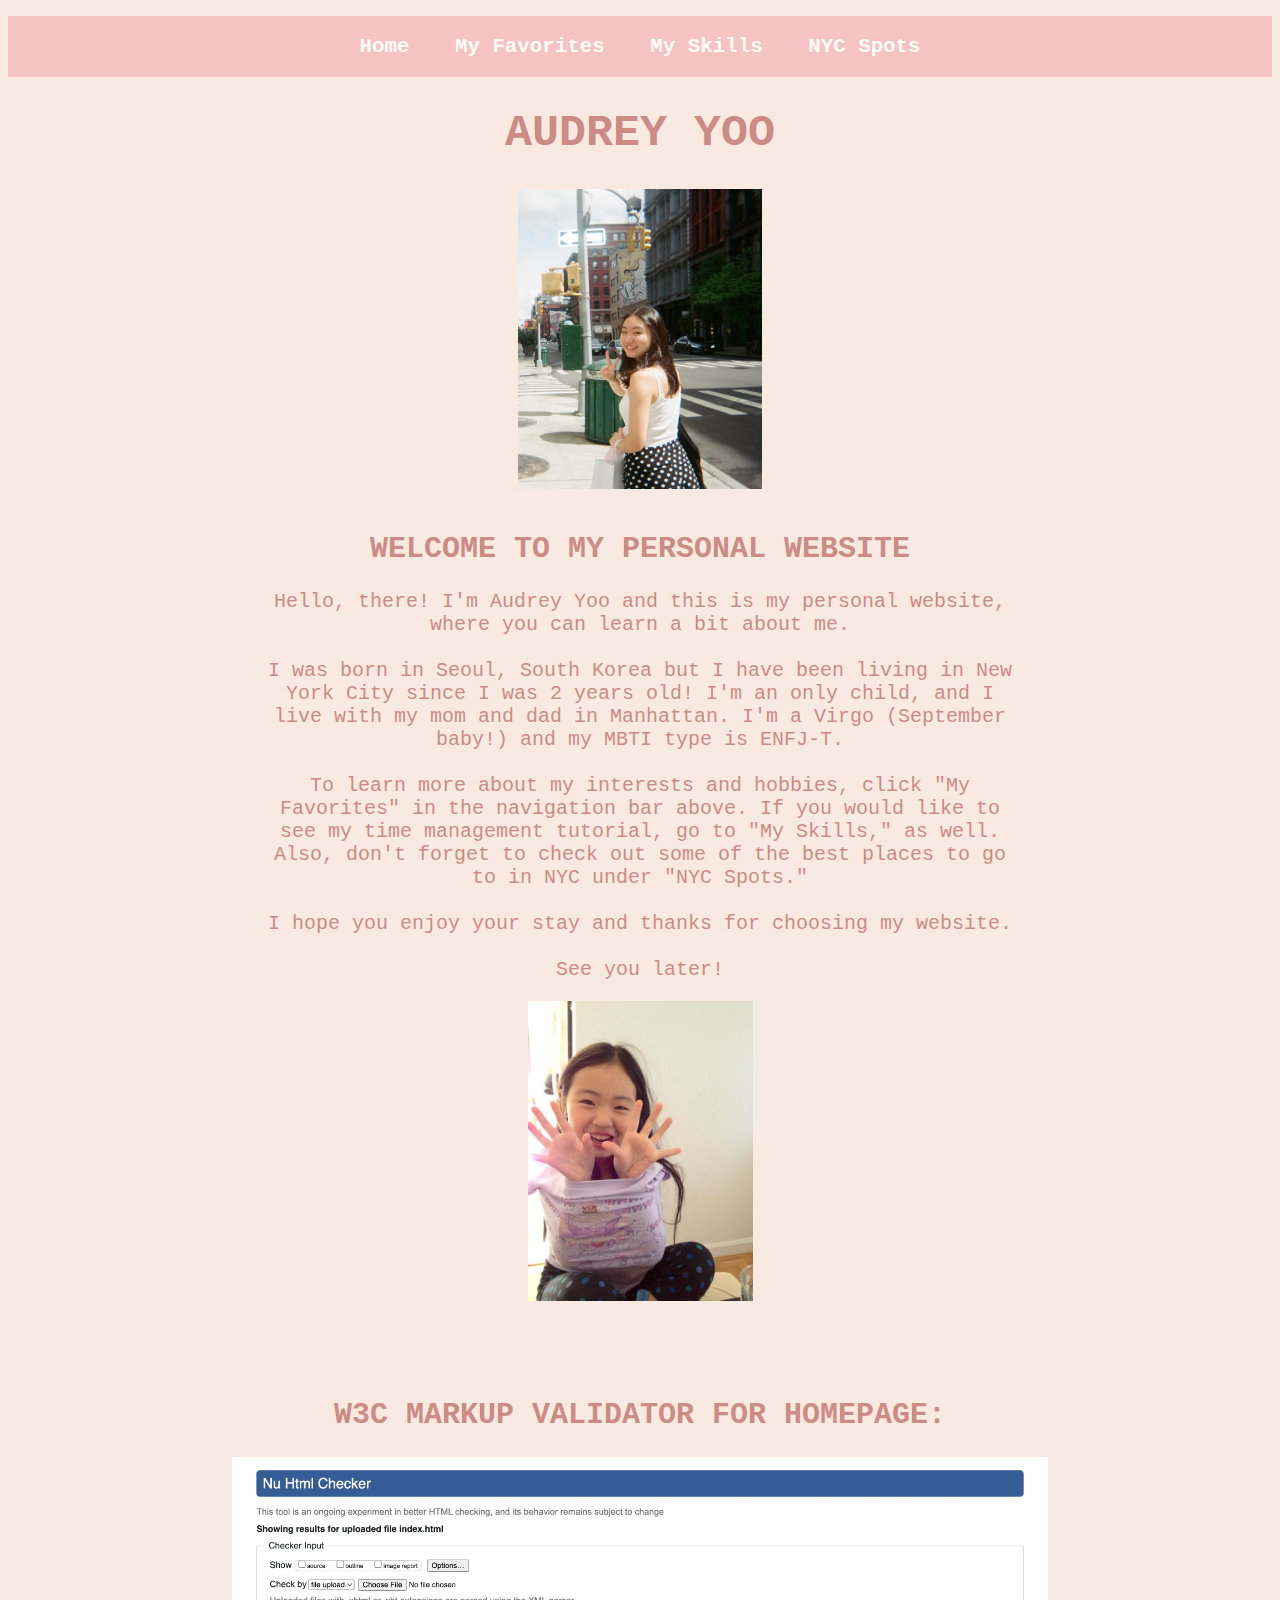
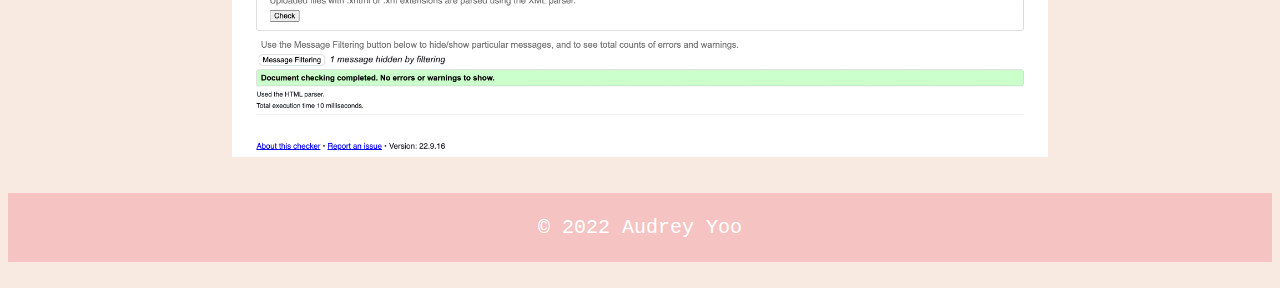
<file: index.html>
<!-- Audrey Yoo, Section 85 -->
<!DOCTYPE html>
<html lang="en-US">
  <head>
    <meta charset="utf-8">
    <meta name="viewport" content="width=device-width">
    <title>Homepage</title>
    <link href="style.css" rel="stylesheet" type="text/css"/>
  </head>
  <body>
    <!-- Header -->
    <header>
      <!-- Navigation Bar -->
      <ul>
        <li><a href="index.html">Home</a></li>
        <li><a href="favorites.html">My Favorites</a></li>
        <li><a href="skills.html">My Skills</a></li>
        <li><a href="spots.html">NYC Spots</a></li>
      </ul>
      <h1>AUDREY YOO</h1>
      <img src="images/audrey.jpg" alt="Picture of Audrey Yoo">
    </header>
    <!-- Welcome Message -->
    <main>
      <br>
      <h2>WELCOME TO MY PERSONAL WEBSITE</h2>
      <p>
        Hello, there! I'm Audrey Yoo and this is my personal website, where you can learn a bit about me. 
        <br><br>
        I was born in Seoul, South Korea but I have been living in New York City since I was 2 years old! I'm an only child, and I live with my mom and dad in Manhattan. I'm a Virgo (September baby!) and my MBTI type is ENFJ-T. 
        <br><br>
        To learn more about my interests and hobbies, click "My Favorites" in the navigation bar above. If you would like to see my time management tutorial, go to "My Skills," as well. Also, don't forget to check out some of the best places to go to in NYC under "NYC Spots."
        <br><br>
        I hope you enjoy your stay and thanks for choosing my website.
        <br><br>
        See you later!
      </p>
      <div>
        <img src="images/baby-audrey.jpeg" alt="picture of Audrey Yoo when she was younger">
      </div>
      <br><br>
    </main>
    <br><br>
    <h2>W3C MARKUP VALIDATOR FOR HOMEPAGE:</h2>
    <img src="images/index-validator.png" alt="w3c markup validator screenshot">
    <br><br>
    <footer>
      <p id="copyright">&copy; 2022 Audrey Yoo</p>
    </footer>
    <br>
  </body>
</html>
</file>
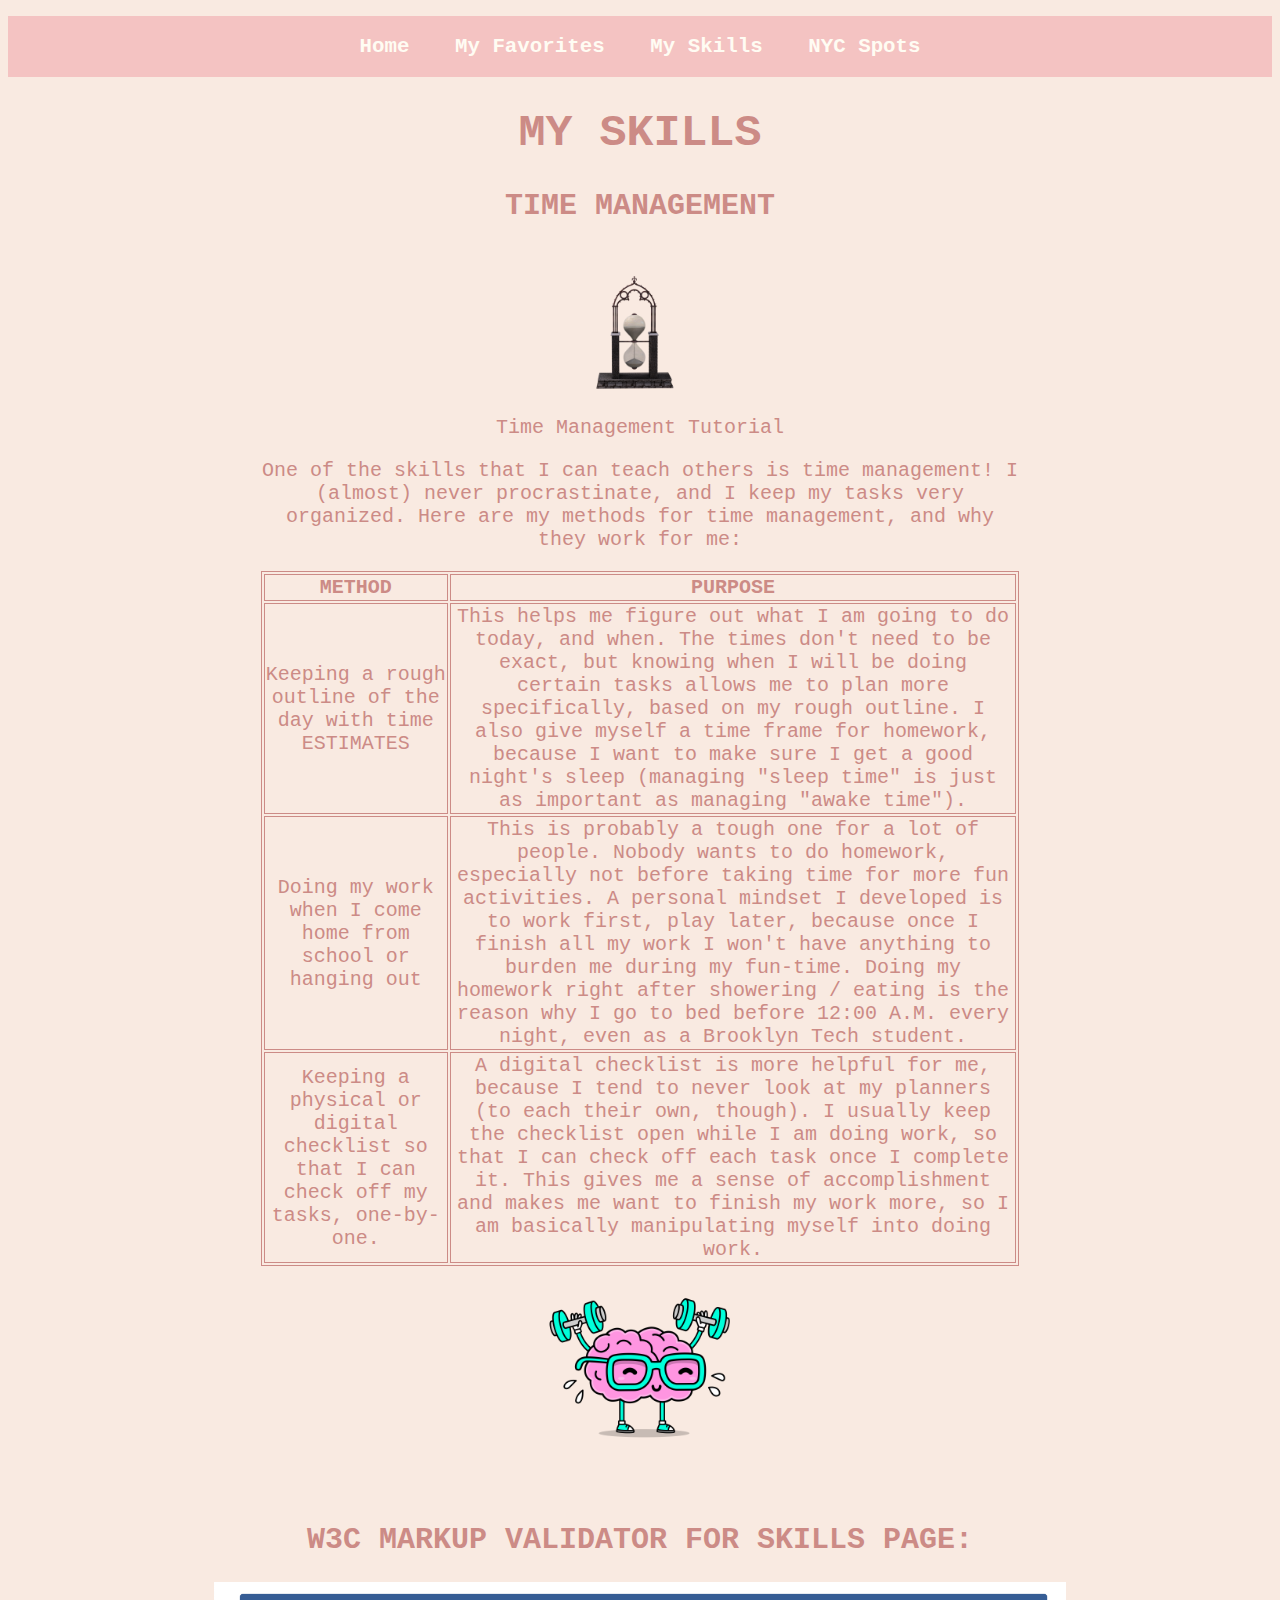
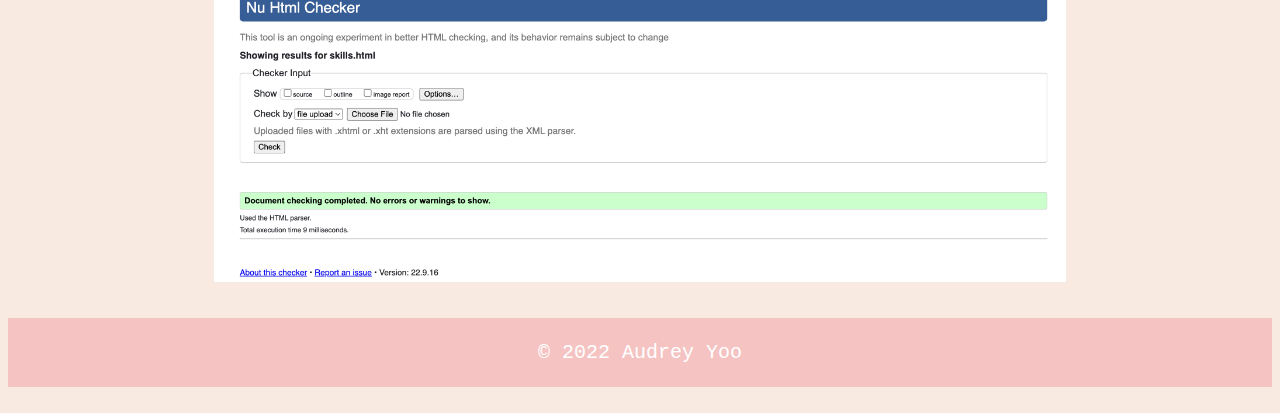
<file: skills.html>
<!-- Audrey Yoo, Section 85 -->
<!DOCTYPE html>
<html lang="en-US">
  <head>
    <meta charset="utf-8">
    <meta name="viewport" content="width=device-width">
    <title>Skills</title>
    <link href="style.css" rel="stylesheet" type="text/css" />
  </head>
  <body>
    <!-- Header -->
    <header>
      <!-- Navigation Bar -->
      <ul>
        <li><a href="index.html">Home</a></li>
        <li><a href="favorites.html">My Favorites</a></li>
        <li><a href="skills.html">My Skills</a></li>
        <li><a href="spots.html">NYC Spots</a></li>
      </ul>
      <h1>MY SKILLS</h1>
    </header>
    <!-- Skill -->
    <main>
      <h2>TIME MANAGEMENT</h2>
      <div class="row">
        <div class="column">
          <img src="images/clock.png" alt="png of an hourglass">
        </div>
      </div>
      <p>Time Management Tutorial</p>
      <p>One of the skills that I can teach others is time management! I (almost) never procrastinate, and I keep my tasks very organized. Here are my methods for time management, and why they work for me:</p>
      <table>
        <tr>
          <th>METHOD</th>
          <th>PURPOSE</th>
        </tr>
        <tr>
          <td>Keeping a rough outline of the day with time ESTIMATES</td>
          <td>This helps me figure out what I am going to do today, and when. The times don't need to be exact, but knowing when I will be doing certain tasks allows me to plan more specifically, based on my rough outline. I also give myself a time frame for homework, because I want to make sure I get a good night's sleep (managing "sleep time" is just as important as managing "awake time").</td>
        </tr>
        <tr>
          <td>Doing my work when I come home from school or hanging out</td>
          <td>This is probably a tough one for a lot of people. Nobody wants to do homework, especially not before taking time for more fun activities. A personal mindset I developed is to work first, play later, because once I finish all my work I won't have anything to burden me during my fun-time. Doing my homework right after showering / eating is the reason why I go to bed before 12:00 A.M. every night, even as a Brooklyn Tech student. </td>
        </tr>
        <tr>
          <td>Keeping a physical or digital checklist so that I can check off my tasks, one-by-one.</td>
          <td>A digital checklist is more helpful for me, because I tend to never look at my planners (to each their own, though). I usually keep the checklist open while I am doing work, so that I can check off each task once I complete it. This gives me a sense of accomplishment and makes me want to finish my work more, so I am basically manipulating myself into doing work.</td>
        </tr>
</table>
      <div class="row">
        <div class="column">
          <img src="images/brain.png" alt="png of a cartoon brain lifting weights">
        </div>
      </div>
    </main>
    <br><br>
    <h2>W3C MARKUP VALIDATOR FOR SKILLS PAGE:</h2>
    <img src="images/skills-validator.png" alt="w3c markup validator screenshot">
    <br><br>
    <footer>
      <p id="copyright">&copy; 2022 Audrey Yoo</p>
    </footer>
    <br>
  </body>
</html>
</file>
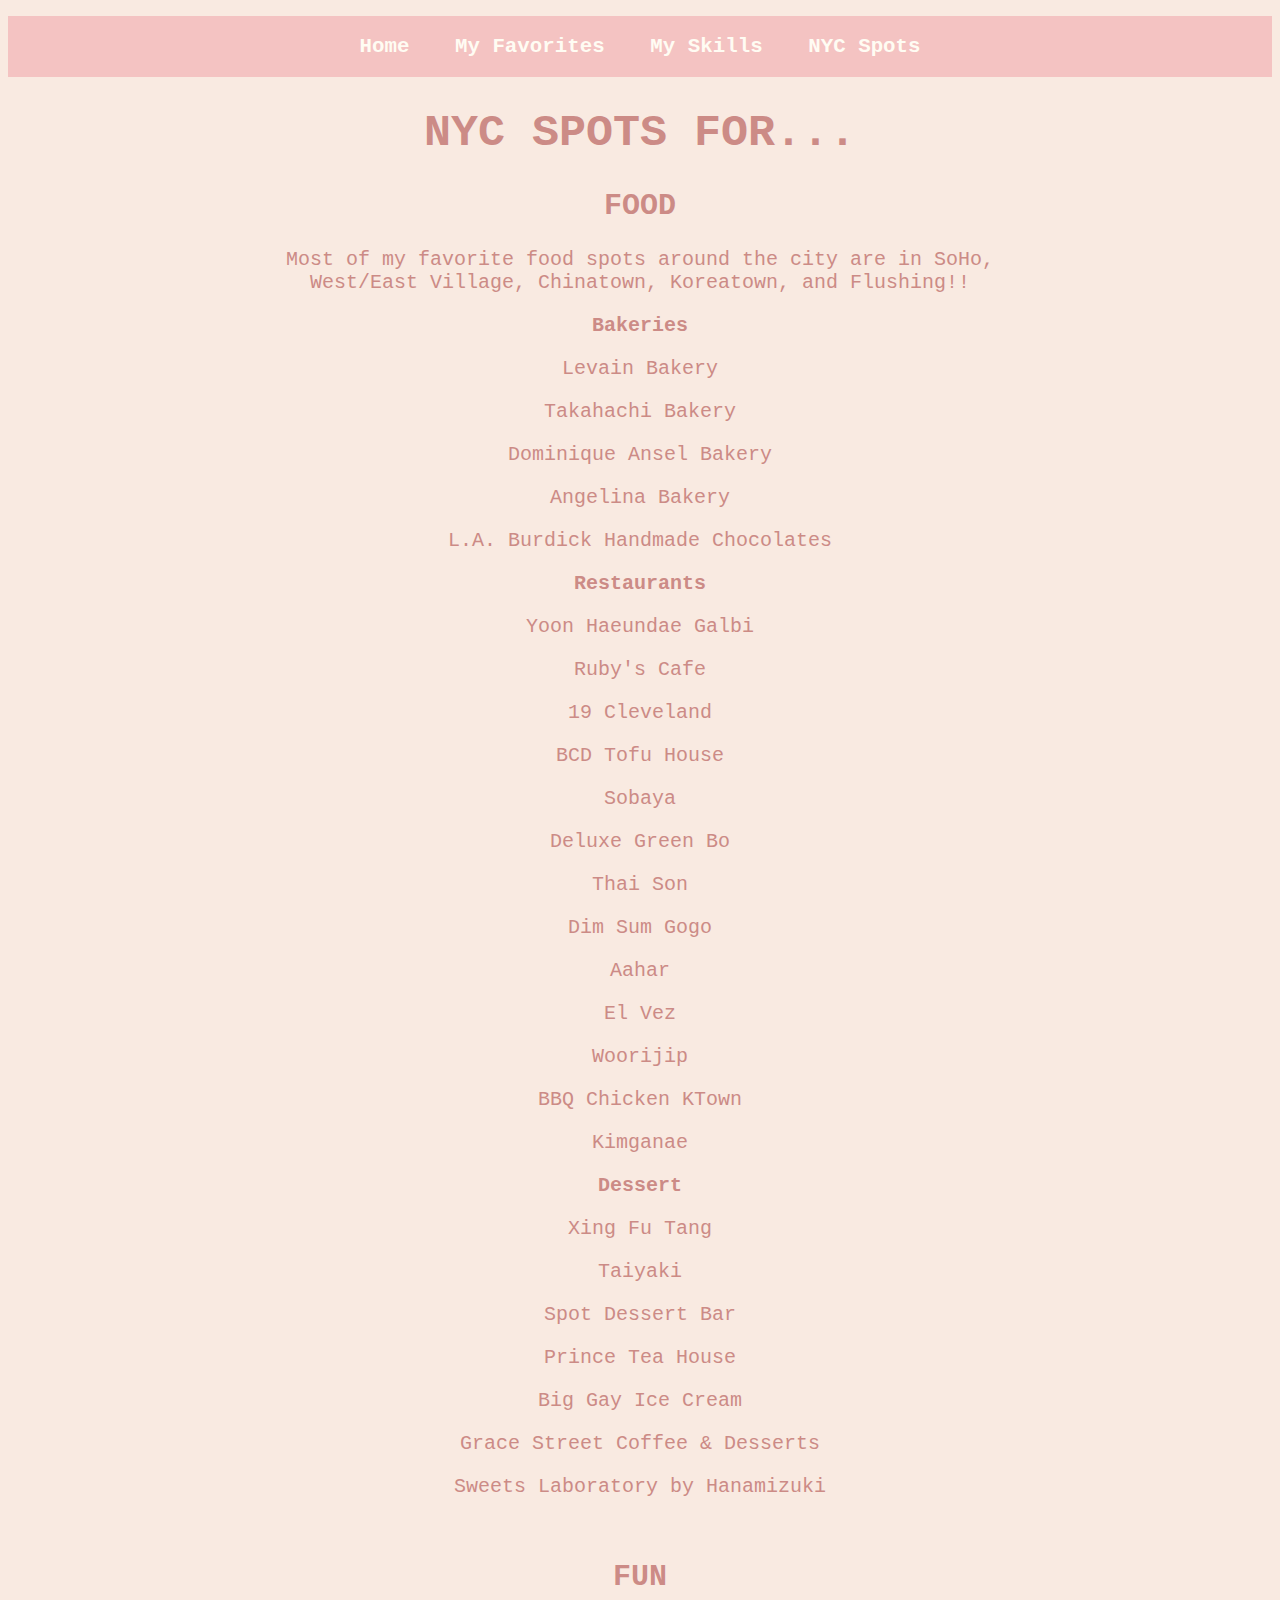
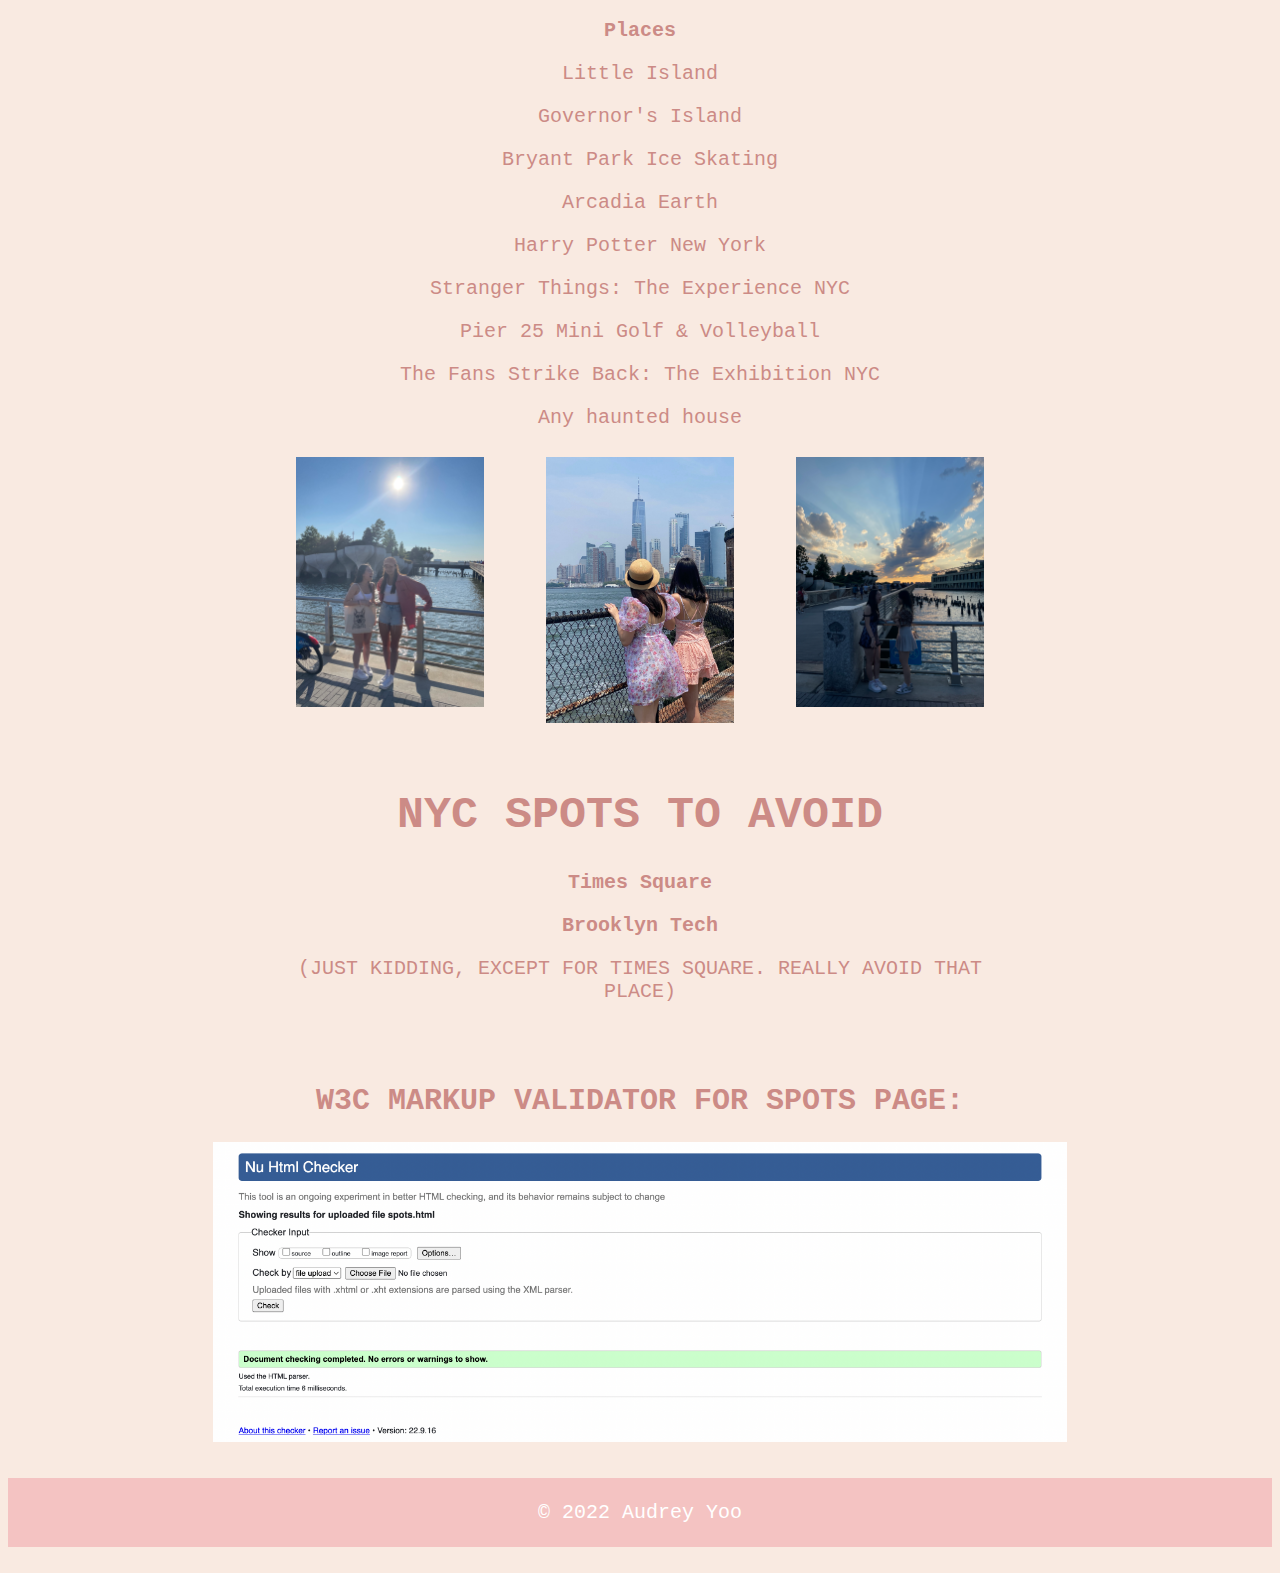
<file: spots.html>
<!-- Audrey Yoo, Section 85 -->
<!DOCTYPE html>
<html lang="en-US">
  <head>
    <meta charset="utf-8">
    <meta name="viewport" content="width=device-width">
    <title>NYC Spots</title>
    <link href="style.css" rel="stylesheet" type="text/css" />
  </head>
  <body>
    <!-- Header -->
    <header>
      <!-- Navigation Bar -->
      <ul>
        <li><a href="index.html">Home</a></li>
        <li><a href="favorites.html">My Favorites</a></li>
        <li><a href="skills.html">My Skills</a></li>
        <li><a href="spots.html">NYC Spots</a></li>
      </ul>
      <h1>NYC SPOTS FOR...</h1>
    </header>
    <!-- Spots -->
    <main>
      <h2>FOOD</h2>
      <p>Most of my favorite food spots around the city are in SoHo, West/East Village, Chinatown, Koreatown, and Flushing!!</p>
      <p><strong>Bakeries</strong></p>
      <p>Levain Bakery</p>
      <p>Takahachi Bakery</p>
      <p>Dominique Ansel Bakery</p>
      <p>Angelina Bakery</p>
      <p>L.A. Burdick Handmade Chocolates</p>
      <p><strong>Restaurants</strong></p>
      <p>Yoon Haeundae Galbi</p>
      <p>Ruby's Cafe</p>
      <p>19 Cleveland</p>
      <p>BCD Tofu House</p>
      <p>Sobaya</p>
      <p>Deluxe Green Bo</p>
      <p>Thai Son</p>
      <p>Dim Sum Gogo</p>
      <p>Aahar</p>
      <p>El Vez</p>
      <p>Woorijip</p>
      <p>BBQ Chicken KTown</p>
      <p>Kimganae</p>
      <p><strong>Dessert</strong></p>
      <p>Xing Fu Tang</p>
      <p>Taiyaki</p>
      <p>Spot Dessert Bar</p>
      <p>Prince Tea House</p>
      <p>Big Gay Ice Cream</p>
      <p>Grace Street Coffee & Desserts</p>
      <p>Sweets Laboratory by Hanamizuki</p>
      <br>
      <h2>FUN</h2>
      <p><strong>Places</strong></p>
      <p>Little Island</p>
      <p>Governor's Island</p>
      <p>Bryant Park Ice Skating</p>
      <p>Arcadia Earth</p>
      <p>Harry Potter New York</p>
      <p>Stranger Things: The Experience NYC</p>
      <p>Pier 25 Mini Golf & Volleyball</p>
      <p>The Fans Strike Back: The Exhibition NYC</p>
      <p>Any haunted house</p>
      <div class="row">
        <div class="column">
          <img src="images/little-island.jpeg" alt="two girls on the riverside">
        </div>
        <div class="column">
          <img src="images/governors-island.jpg" alt="two girls looking over the river to the city">
        </div>
        <div class="column">
          <img src="images/clouds.JPG" alt="two girls smiling and laughing at each other in front of a river">
        </div>
      </div>
      <br><br>
      <h1>NYC SPOTS TO AVOID</h1>
      <p><strong>Times Square</strong></p>
      <p><strong>Brooklyn Tech</strong></p>
      <p>(JUST KIDDING, EXCEPT FOR TIMES SQUARE. REALLY AVOID THAT PLACE)</p>
    </main>
    <br><br>
    <h2>W3C MARKUP VALIDATOR FOR SPOTS PAGE:</h2>
    <img src="images/spots-validator.png" alt="w3c markup validator screenshot">
    <br><br>
    <footer>
      <p id="copyright">&copy; 2022 Audrey Yoo</p>
    </footer>
    <br>
  </body>
</html>
</file>
<file: style.css>
body {
 background-color: #f9eae1ff;
  text-align: center;
}

main {
  text-align: center;
  margin-top:0;
  margin-bottom:0;
  margin-left:20%;
  margin-right:20%;
}

/* Text */
h1 {
  color: #cc8b86ff;
  text-align: center;
  font-size: 45px;
  font-family: "Courier New";
}

h2 {
  color: #cc8b86ff;
  text-align: center;
  font-size: 30px;
  font-family: "Courier New";
}

p {
  color: #cc8b86ff;
  font-size: 20px;
  text-align: center;
  font-family: "Courier New";
}

/* Image */
img {
  display: block;
  margin-left: auto;
  margin-right: auto;
  max-height: 300px;
}

#writing-img {
  display: block;
  margin-left: auto;
  margin-right: auto;
  max-height: 600px;
}

.row {
  display: flex;
  flex-wrap: wrap;
  padding: 0 4px;
  justify-content: center;
  justify-content: space-around;
}

.column {
  flex: 25%;
  max-width: 25%;
  padding: 0 4px;
}

.column img {
  margin-top: 8px;
  width: 100%;
}

@media screen and (max-width: 800px) {
  .column {
    flex: 50%;
    max-width: 50%;
  }
}

@media screen and (max-width: 600px) {
  .column {
    flex: 100%;
    max-width: 100%;
  }
}

/* Nav Bar */
ul {
  list-style-type: none;
  background-color: #f4c3c2ff;
  overflow: hidden;
  padding: 1.2em;
  font-weight: bold;
}

li {
  display: inline;
}
li a {
  text-decoration: none;
  color: #fffcf3;
  font-size: 1.3em;
  padding: 1em;
  font-family: "Courier New";
}

li a:hover {
  background-color: #f3dad8ff;
}

/* Copyright Section */
footer {
  padding: 3px;
  background-color: #f4c3c2ff;
}

#copyright {
  color: white;
}

/* Table */
table, th, td {
  border: 1px solid;
  margin-left: auto;
  margin-right: auto;
  color: #cc8b86ff;
  font-size: 20px;
  text-align: center;
  font-family: "Courier New";
}

/* Form */
form {
  color: #cc8b86ff;
  font-size: 20px;
  text-align: center;
  font-family: "Courier New";
}
</file>
